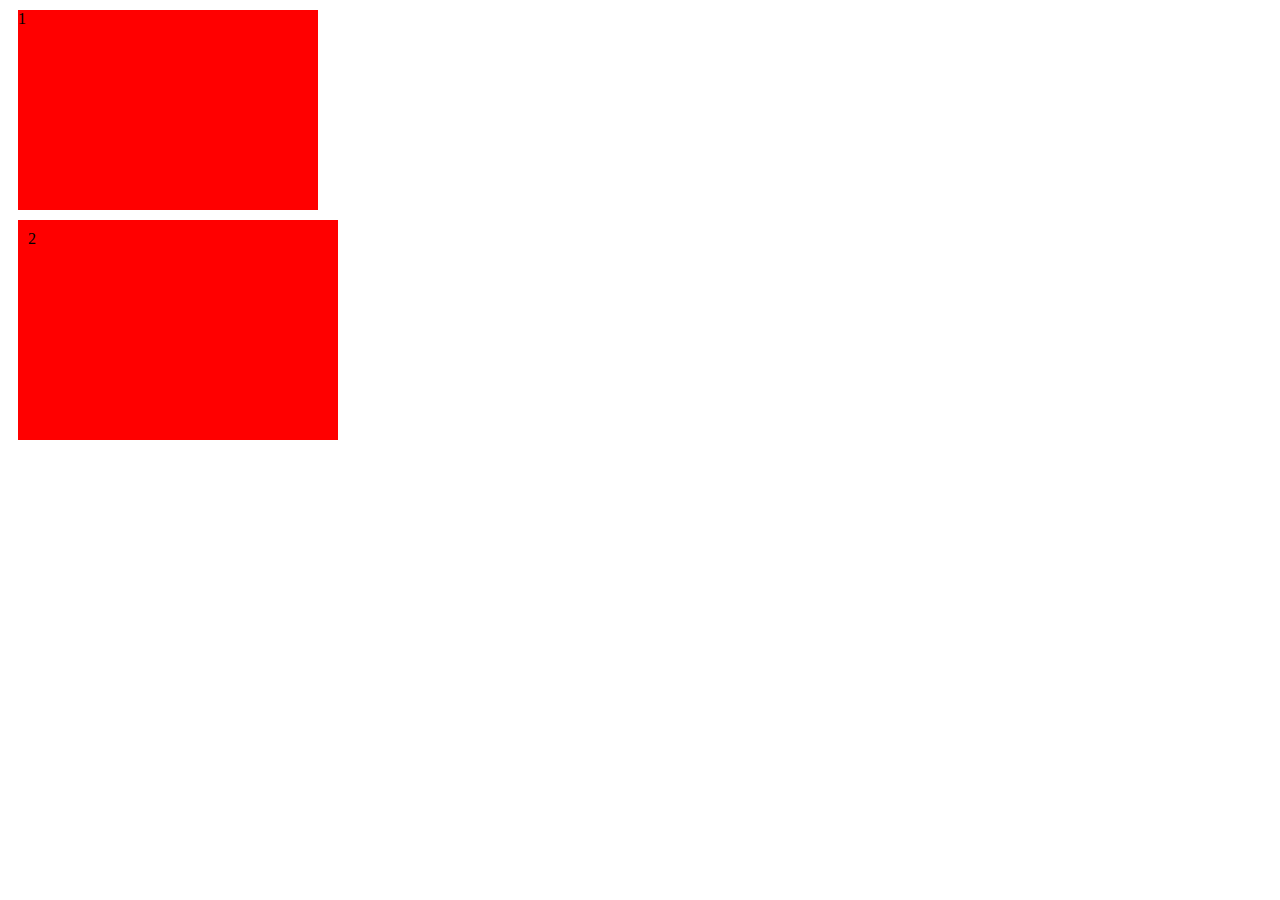
<file: css/index.html>
<!DOCTYPE html>
<html lang="ko">

<head>
    <meta charset="UTF-8">
    <title>Document</title>

    <link rel="stylesheet" href="./main.css">
</head>

<body>
    <div class="box">1</div>
    <div class="box box2">2</div>
</body>

</html>
</file>
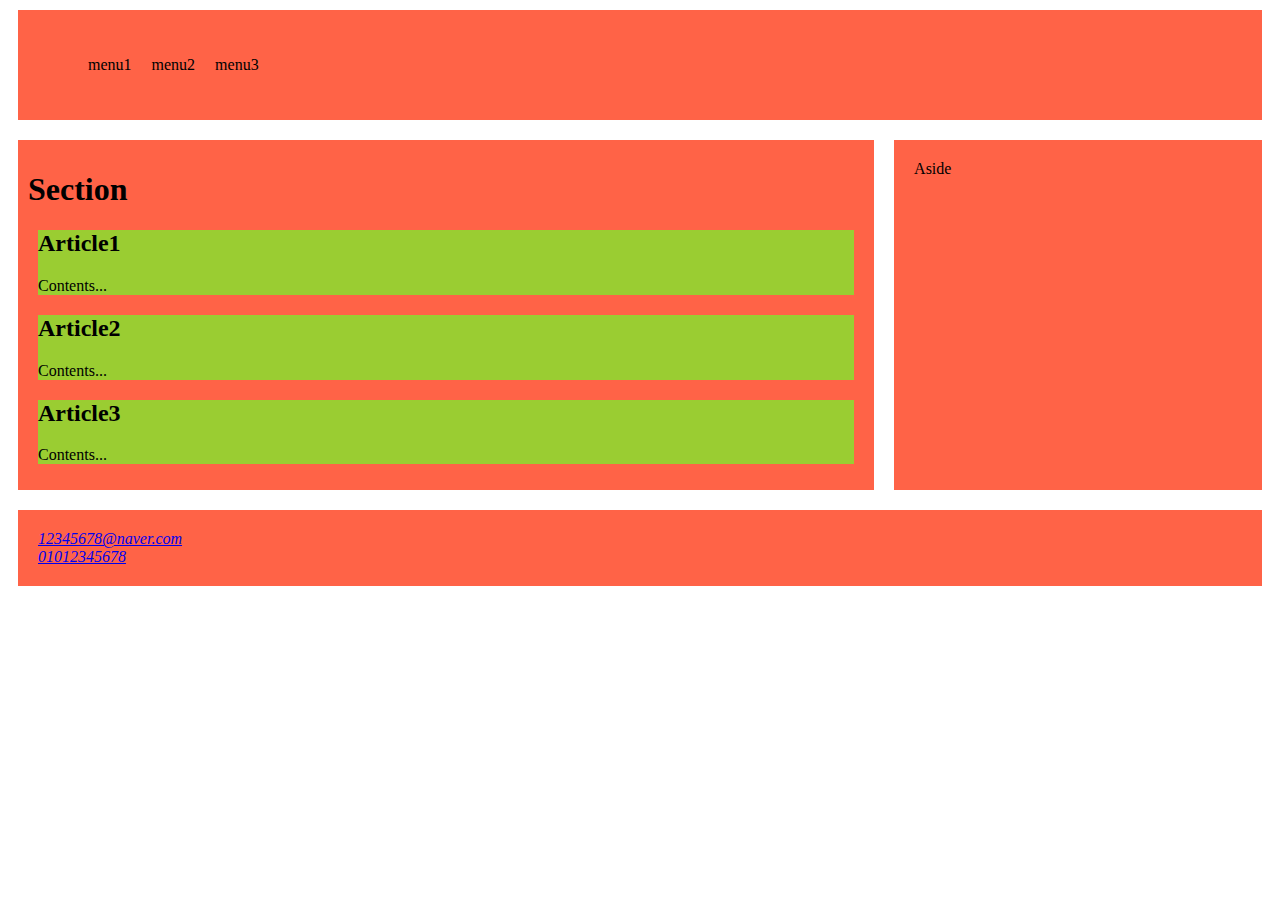
<file: html/ContentDiv/index.html>
<!DOCTYPE html>
<html lang="ko">
<head>
    <meta charset="UTF-8">
    <title>컨텐츠 구분 예제</title>
    <link rel="stylesheet" href="./main.css">
</head>
<body>
    <header>
        <nav>
            <ul>
                <li>menu1</li>
                <li>menu2</li>
                <li>menu3</li>
            </ul>
        </nav>
    </header>

    <main>
        <section>
            <h1>Section</h1>
            <article>
                <h2>Article1</h2>
                <p>Contents...</p>
            </article>
            <article>
                <h2>Article2</h2>
                <p>Contents...</p>
            </article>
            <article>
                <h2>Article3</h2>
                <p>Contents...</p>
            </article>
        </section>

        <aside>
            Aside
        </aside>
    </main>

    <footer>
        <address>
            <a href="mailto:12345678@naver.com">12345678@naver.com</a>
            <a href="tel:+821012345678">01012345678</a>
        </address>
    </footer>
</body>
</html>
</file>
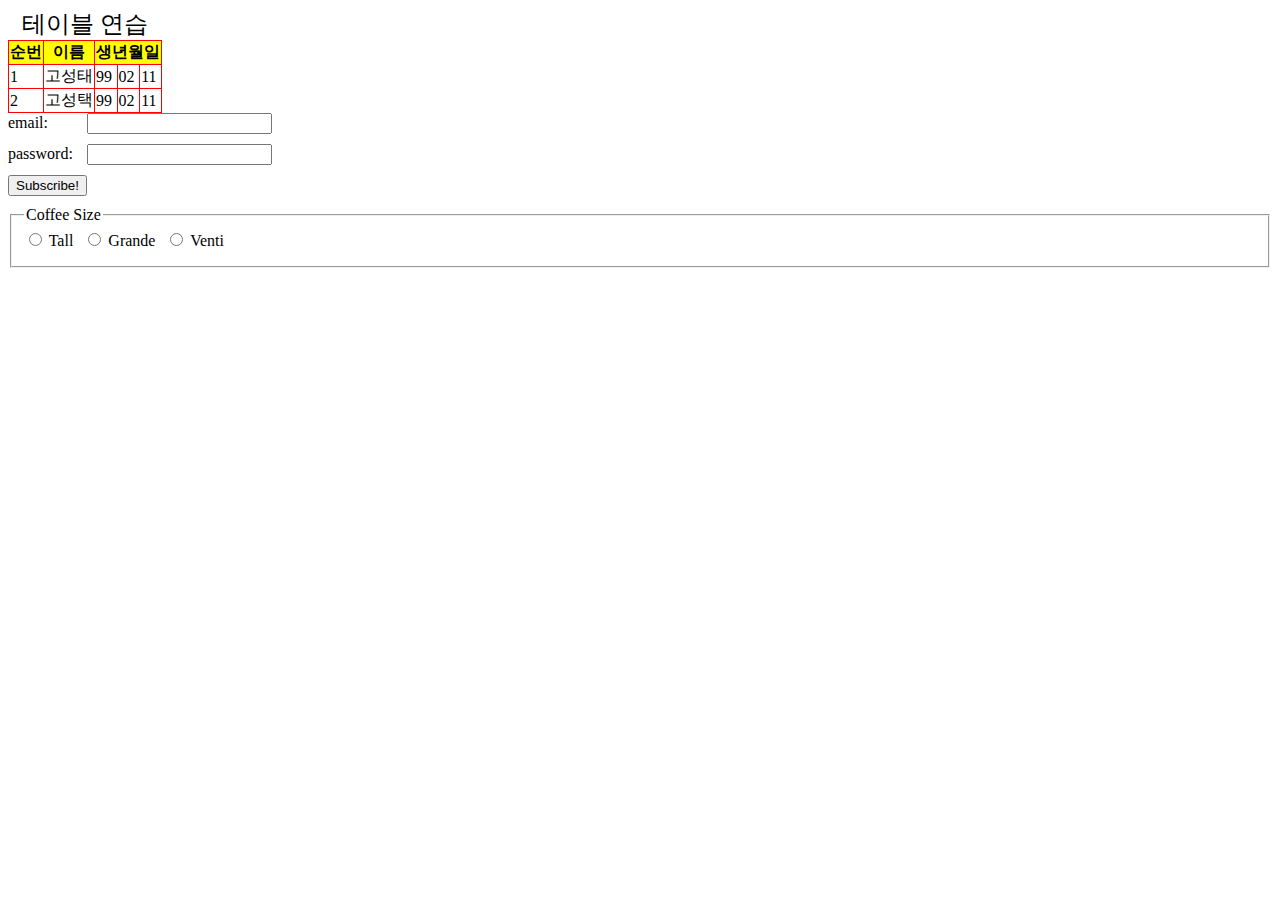
<file: html/table_form/index.html>
<!DOCTYPE html>
<html lang="en">
<head>
    <meta charset="UTF-8">
    <title>테이블 및 양식 연습</title>
    <link rel="stylesheet" href="main.css">
</head>
<body>
    <table>
        <caption>테이블 연습</caption>

        <tr>
            <th abbr="turn" id="turn">순번</th>
            <th abbr="name" id="name">이름</th>
            <th abbr="birthday" id="birthday" colspan="3">생년월일</th>
        </tr>
        <tr>
            <td headers="turn">1</td>
            <td headers="name">고성태</td>
            <td headers="birthday">99</td>
            <td headers="birthday">02</td>
            <td headers="birthday">11</td>
        </tr>
        <tr>
            <td headers="turn">2</td>
            <td headers="name">고성택</td>
            <td headers="birthday">99</td>
            <td headers="birthday">02</td>
            <td headers="birthday">11</td>
        </tr>
    </table>

    <form action="" method="get" class="form-example">
        <div class="form-example">
          <label for="email"> email: </label>
          <input type="email" name="email" id="email" required>
        </div>
        <div class="form-example">
            <label for="password"> password: </label>
            <input type="password" name="password" id="password" required>
        </div>
        <div class="form-example">
          <input type="submit" value="Subscribe!">
        </div>
    </form>

    <form>
        <fieldset>
            <legend>Coffee Size</legend>
            <label>
                <input type="radio" name="size" value="tall" />
                Tall
            </label>
            <label>
                <input type="radio" name="size" value="grande" />
                Grande
            </label>
            <label>
                <input type="radio" name="size" value="venti" />
                Venti
            </label>
        </fieldset>
    </form>
</body>
</html>
</file>
<file: css/main.css>
.box {
    width: 300px;
    height: 200px;
    background: red;
    font-size: 16px;
    margin: 10px;
}

.box2 {
    padding: 10px;
}
</file>
<file: html/ContentDiv/main.css>
header {
    background: tomato;
    margin: 10px;
    padding: 20px;
}
header nav{
    
}
header nav ul{
    display: flex;
}
header nav ul li{
    list-style: none;
    margin: 10px;
}

main {
    display: flex;
}

section {
    width: 70%;
    background: tomato;
    margin: 10px;
    padding: 10px;
    box-sizing: border-box;
}
section h1{
    
}
article {
    background: yellowgreen;
    margin-bottom: 10px;
    margin: 10px;
}
article h2{
    
}
article p{
    
}

aside {
    width: 30%;
    background: tomato;
    margin: 10px;
    padding: 20px;
    box-sizing: border-box;
}

footer {
    background: tomato;
    margin: 10px;
    padding: 20px;
    box-sizing: border-box;
}
footer address {

}
footer address a {
    display: block;
}
</file>
<file: html/table_form/main.css>
table {
    border-collapse: collapse;
}

table caption {
    font-size: x-large;
}

th {
    border: 1px solid red;
    background-color: yellow;
}

td {
    border: 1px solid red;
}


form.form-example {
    display: table;
}

div.form-example {
    display: table-row;
}

label, input {
    display: table-cell;
    margin-bottom: 10px;
}

label {
    padding-right: 10px;
}
</file>
